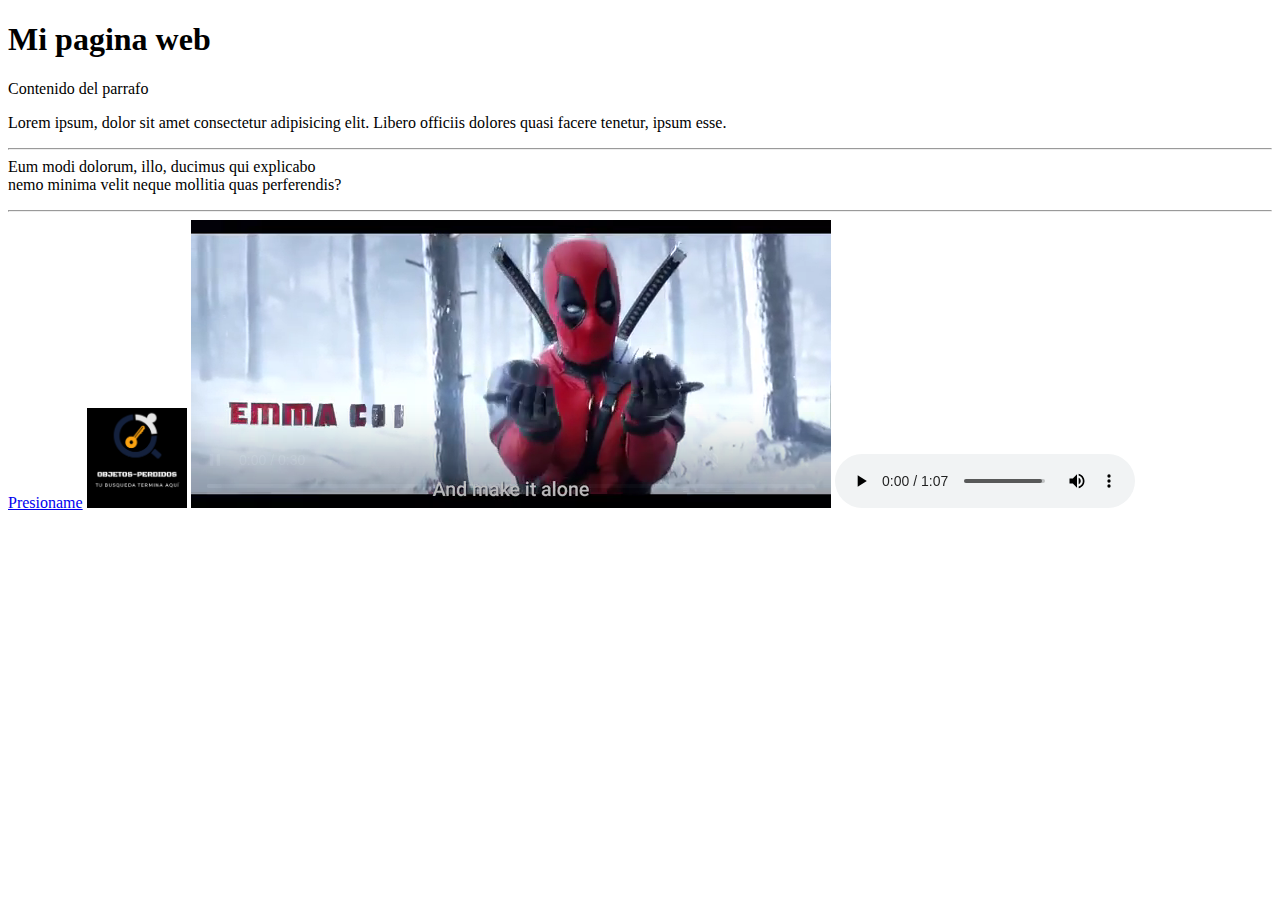
<file: index.html>
<!DOCTYPE html>
<html lang="en">
<head>
    <!-- Diego Forero Valencia -->
    <meta charset="UTF-8">
    <meta name="viewport" content="width=device-width, initial-scale=1.0">
    <title>Mi pagina web</title>
</head>
<body>
    <!-- comentarios -->
    <h1>Mi pagina web</h1>
    <p>Contenido del parrafo</p>
    <p>Lorem ipsum, dolor sit amet consectetur adipisicing elit. Libero officiis dolores quasi facere tenetur, ipsum esse. <hr>
        Eum modi dolorum, illo, ducimus qui explicabo <br>
        nemo minima velit neque mollitia quas perferendis?</p>
        <hr>

        <a href="https://github.com/dashboard" target="_blank">Presioname</a>
        <!-- etiqueta para subir una imagen -->
        <img width="100" height="100" src="Logo3.png" alt="imagen de un logo">
        <!-- etiqueta para subir una video-->
        <video controls autoplay muted loop src="deadpool.mp4">deadpool bailando</video> 

        <!-- controls = botones para controlar el video autoplay = se reproduzca solo muted = se reproduzca en silencio loop = se repita apenas finalice -->

        <!-- etiqueta para subir una audio-->
        <audio controls src="conga.mp3">audio conga</audio>

        <!-- Prueba de nuevo nombre de usuario -->
</body>
</html>
</file>
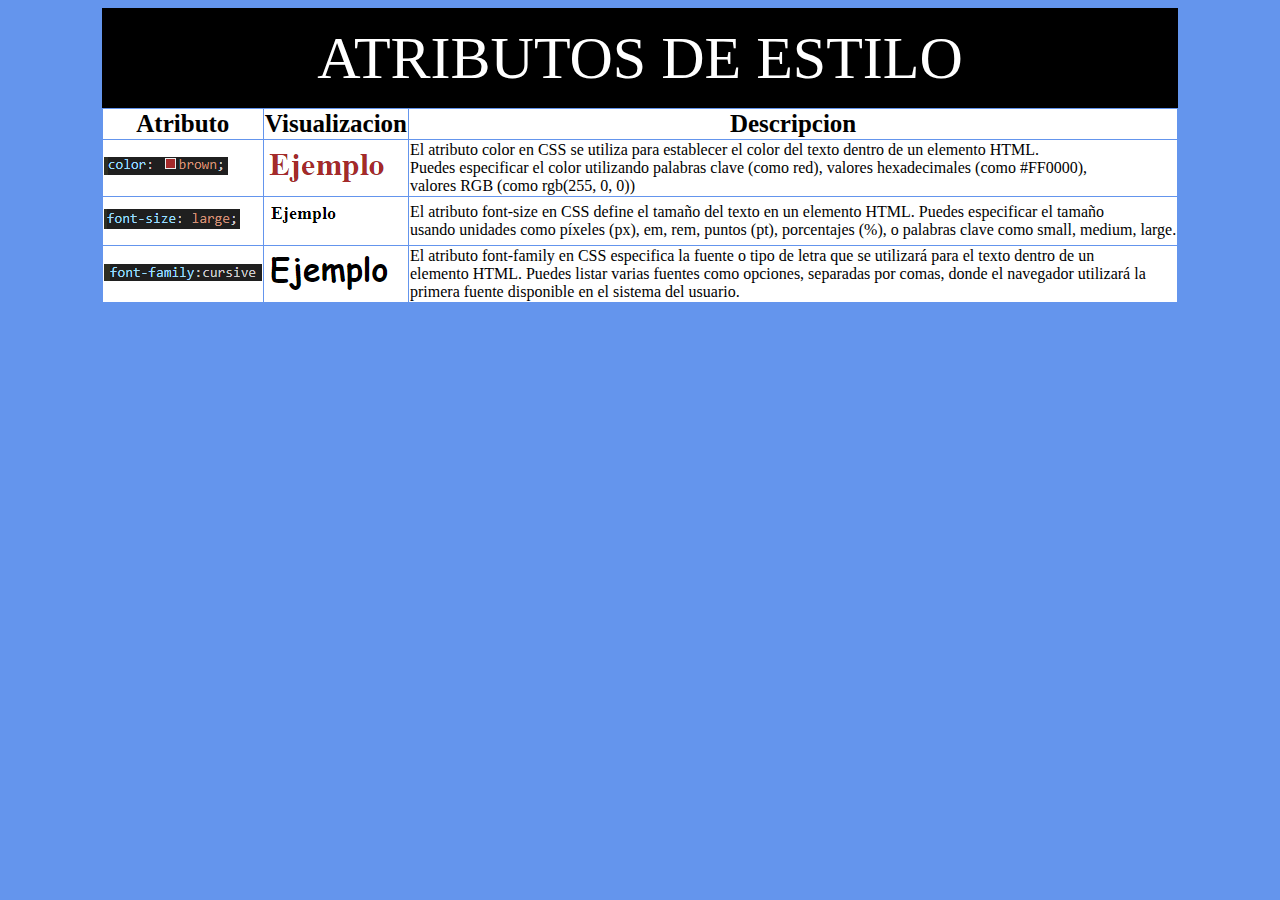
<file: atributos.html>
<!DOCTYPE html>
<html lang="en">
<head>
    <meta charset="UTF-8">
    <meta name="viewport" content="width=device-width, initial-scale=1.0">
    <title>Atributos</title>
    <link rel="stylesheet" href="estilos/styles2.css">
</head>
<body>
    <!-- Tabla de Visualizacion -->
    <table>
        <caption>ATRIBUTOS DE ESTILO</caption>
        <thead>
        <tr>
            <th>Atributo</th>
            <th>Visualizacion</th>
            <th>Descripcion</th>
        </tr>
        </thead>
        <tbody>
        <tr>
            <td><img src="recursos/1.png" alt="uno"></td>
            <td><img src="recursos/1a.png" alt=""></td>
            <td>El atributo color en CSS se utiliza para establecer el color del texto dentro de un elemento HTML. <br>
                Puedes especificar el color utilizando palabras clave (como red), valores hexadecimales (como #FF0000),<br>
                valores RGB (como rgb(255, 0, 0))</td>
        </tr>
        <tr>
            <td><img src="recursos/2.png" alt="dos"></td>
            <td><img src="recursos/2a.png" alt=""></td>
            <td>El atributo font-size en CSS define el tamaño del texto en un elemento HTML. Puedes especificar el tamaño <br>
                usando unidades como píxeles (px), em, rem, puntos (pt), porcentajes (%), o palabras clave como small, medium, large.</td>
        </tr>
        <tr>
            <td><img src="recursos/3.png" alt="tres"></td>
            <td><img src="recursos/3a.png" alt=""></td>
            <td>El atributo font-family en CSS especifica la fuente o tipo de letra que se utilizará para el texto dentro de un <br>
                elemento HTML. Puedes listar varias fuentes como opciones, separadas por comas, donde el navegador utilizará la <br>
                primera fuente disponible en el sistema del usuario.</td>
        </tr>
        </tbody>
            




    </table>
</body>
</html>
</file>
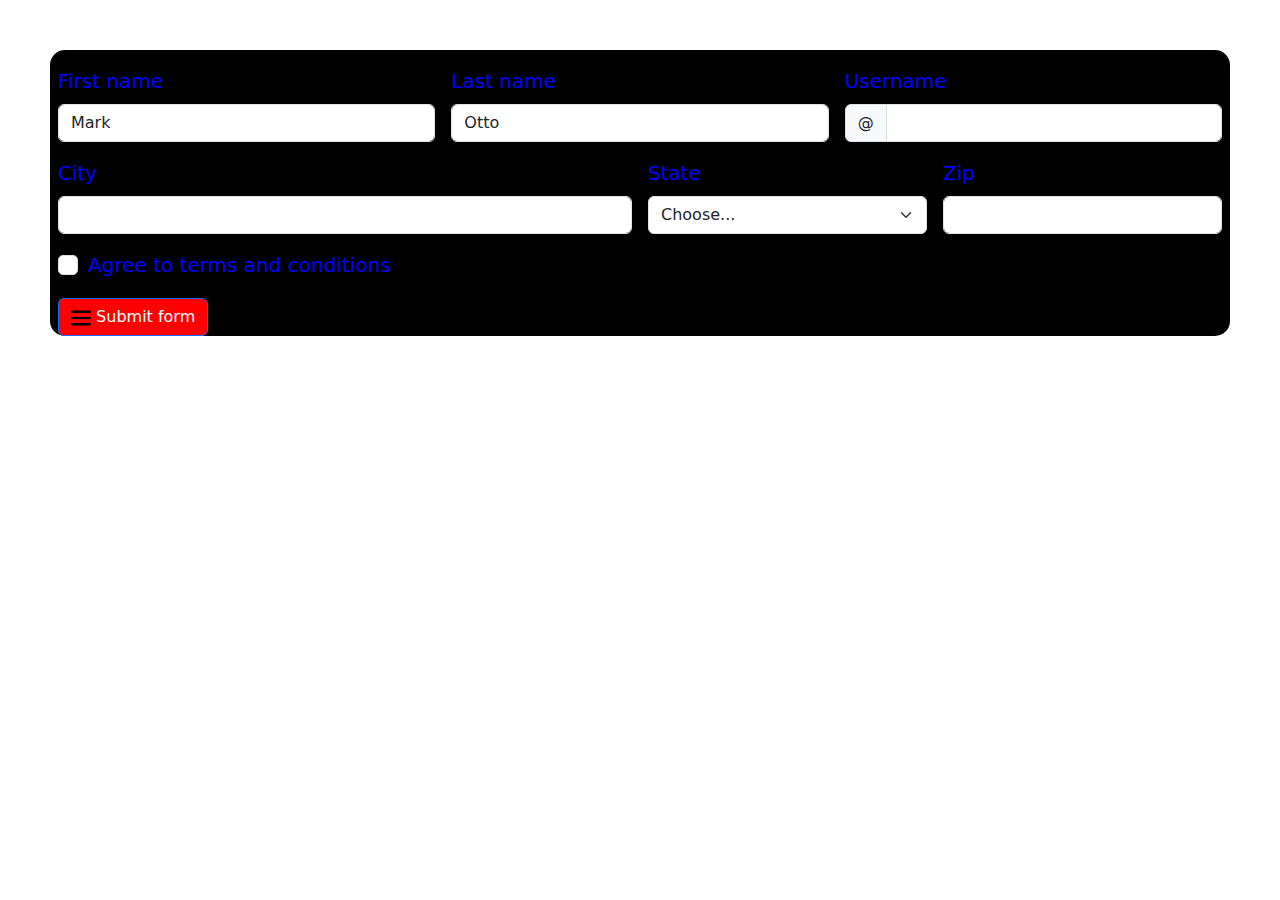
<file: boostrap.html>
<!DOCTYPE html>
<html lang="en">
<head>
    <meta charset="UTF-8">
    <meta name="viewport" content="width=device-width, initial-scale=1.0">
    <title>Document</title>
    <link href="https://cdn.jsdelivr.net/npm/bootstrap@5.3.3/dist/css/bootstrap.min.css" rel="stylesheet" integrity="sha384-QWTKZyjpPEjISv5WaRU9OFeRpok6YctnYmDr5pNlyT2bRjXh0JMhjY6hW+ALEwIH" crossorigin="anonymous">
    <link rel="stylesheet" href="estilos/boots.css">
</head>
<body>
    <form class="row g-3 needs-validation" novalidate>
        <div class="col-md-4">
          <label for="validationCustom01" class="form-label">First name</label>
          <input type="text" class="form-control" id="validationCustom01" value="Mark" required>
          <div class="valid-feedback">
            Looks good!
          </div>
        </div>
        <div class="col-md-4">
          <label for="validationCustom02" class="form-label">Last name</label>
          <input type="text" class="form-control" id="validationCustom02" value="Otto" required>
          <div class="valid-feedback">
            Looks good!
          </div>
        </div>
        <div class="col-md-4">
          <label for="validationCustomUsername" class="form-label">Username</label>
          <div class="input-group has-validation">
            <span class="input-group-text" id="inputGroupPrepend">@</span>
            <input type="text" class="form-control" id="validationCustomUsername" aria-describedby="inputGroupPrepend" required>
            <div class="invalid-feedback">
              Please choose a username.
            </div>
          </div>
        </div>
        <div class="col-md-6">
          <label for="validationCustom03" class="form-label">City</label>
          <input type="text" class="form-control" id="validationCustom03" required>
          <div class="invalid-feedback">
            Please provide a valid city.
          </div>
        </div>
        <div class="col-md-3">
          <label for="validationCustom04" class="form-label">State</label>
          <select class="form-select" id="validationCustom04" required>
            <option selected disabled value="">Choose...</option>
            <option>...</option>
          </select>
          <div class="invalid-feedback">
            Please select a valid state.
          </div>
        </div>
        <div class="col-md-3">
          <label for="validationCustom05" class="form-label">Zip</label>
          <input type="text" class="form-control" id="validationCustom05" required>
          <div class="invalid-feedback">
            Please provide a valid zip.
          </div>
        </div>
        <div class="col-12">
          <div class="form-check">
            <input class="form-check-input" type="checkbox" value="" id="invalidCheck" required>
            <label class="form-check-label" for="invalidCheck">
              Agree to terms and conditions
            </label>
            <div class="invalid-feedback">
              You must agree before submitting.
            </div>
          </div>
        </div>
        <div class="col-12">
          <button class="btn btn-primary" type="submit"> <img src="recursos/menu.png" alt="" width="20" height="20">    Submit form</button>
        </div>
      </form>


    <script src="https://cdn.jsdelivr.net/npm/bootstrap@5.3.3/dist/js/bootstrap.bundle.min.js" integrity="sha384-YvpcrYf0tY3lHB60NNkmXc5s9fDVZLESaAA55NDzOxhy9GkcIdslK1eN7N6jIeHz" crossorigin="anonymous"></script>
</body>
</html>
</file>
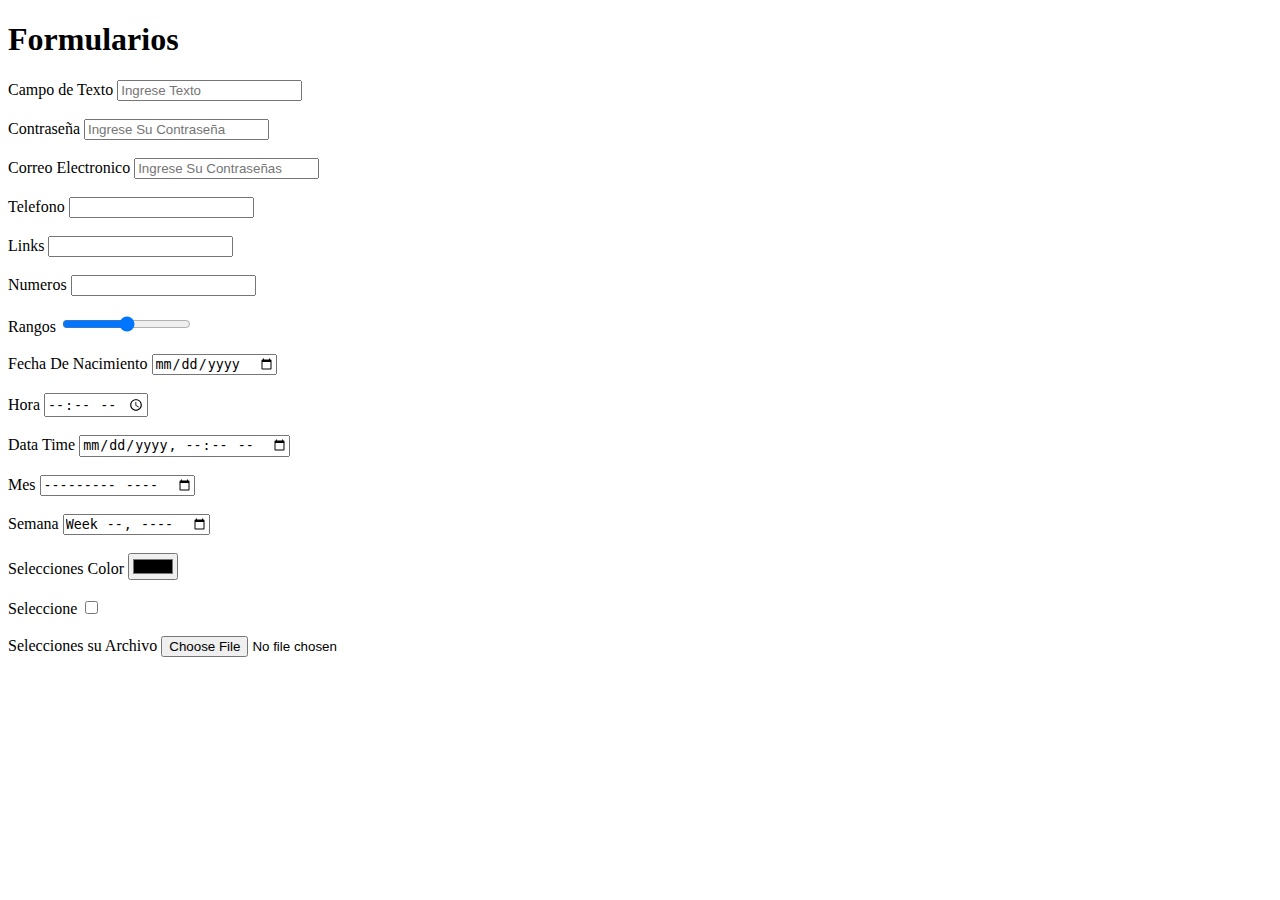
<file: formularios.html>
<!DOCTYPE html>
<html lang="en">
<head>
    <meta charset="UTF-8">
    <meta name="viewport" content="width=device-width, initial-scale=1.0">
    <title>formularios</title>
</head>
<body>
    <h1>Formularios</h1>

    <form action="/datos" method="get">

        <!-- Campo de tipo texto -->

        <label for="texto">Campo de Texto</label>
        <input type="text" id="texto" name="texto1" placeholder="Ingrese Texto">

        <br><br>
        <!-- Campo de  tipo paswword -->

        <label for="clave">Contraseña</label>
        <input type="password" name="clave1" id="clave" placeholder="Ingrese Su Contraseña">

        <br><br>

        <!-- Campo tipo Email -->

        <label for="correo">Correo Electronico</label>
        <input type="email" name="correo1" id="correo" placeholder="Ingrese Su Contraseñas">

        <br><br>

        <!-- Campo tipo Telefono -->

        <label for="telefono">Telefono</label>
        <input type="tel" name="telefono1" id="telefono" minlength="3" maxlength="10">

        <br><br>

        <!-- Campo para URL -->

        <label for="url">Links</label>
        <input type="url" name="url1" id="url">

        <br><br>

        <!-- Campo para Numero -->

        <label for="numero">Numeros</label>
        <input type="number" name="numero1" id="numero">

        <br><br>

        <!-- Campo tipo Rango -->

        <label for="rango">Rangos</label>
        <input type="range" name="rango1" id="rango">

        <br><br>

        <!-- Campo tipo Fecha -->

        <label for="fecha">Fecha De Nacimiento </label>
        <input type="date" name="fecha1" id="fecha">

        <br><br>

        <!-- Campo  tipo Time -->

        <label for="hora">Hora</label>
        <input type="time" name="hora1" id="hora">

        <br><br>

        <!-- Campo tipo Fecha y Hora -->

        <label for="datatime">Data Time</label>
        <input type="datetime-local" name="datatime1" id="datatime">

        <br><br>

        <!-- Campo de tipo Mes -->

        <label for="mes">Mes</label>
        <input type="month" name="mes1" id="mes">

        <br><br>

        <!-- Campo de Semana -->

        <label for="semana">Semana</label>
        <input type="week" name="semana1" id="semana">

        <br><br>

        <!-- Campo de Color -->

        <label for="color">Selecciones Color</label>
        <input type="color" name="color1" id="color">

        <br><br>

        <!-- Campo de Seleccion -->

        <label for="seleccion">Seleccione</label>
        <input type="checkbox" name="seleccion1" id="seleccion">

        <br><br>

        <!-- Campo de tipo Archivo -->

        <label for="archivo">Selecciones su Archivo</label>
        <input type="file" name="archivo1" id="archivo">


    </form>
</body>
</html>
</file>
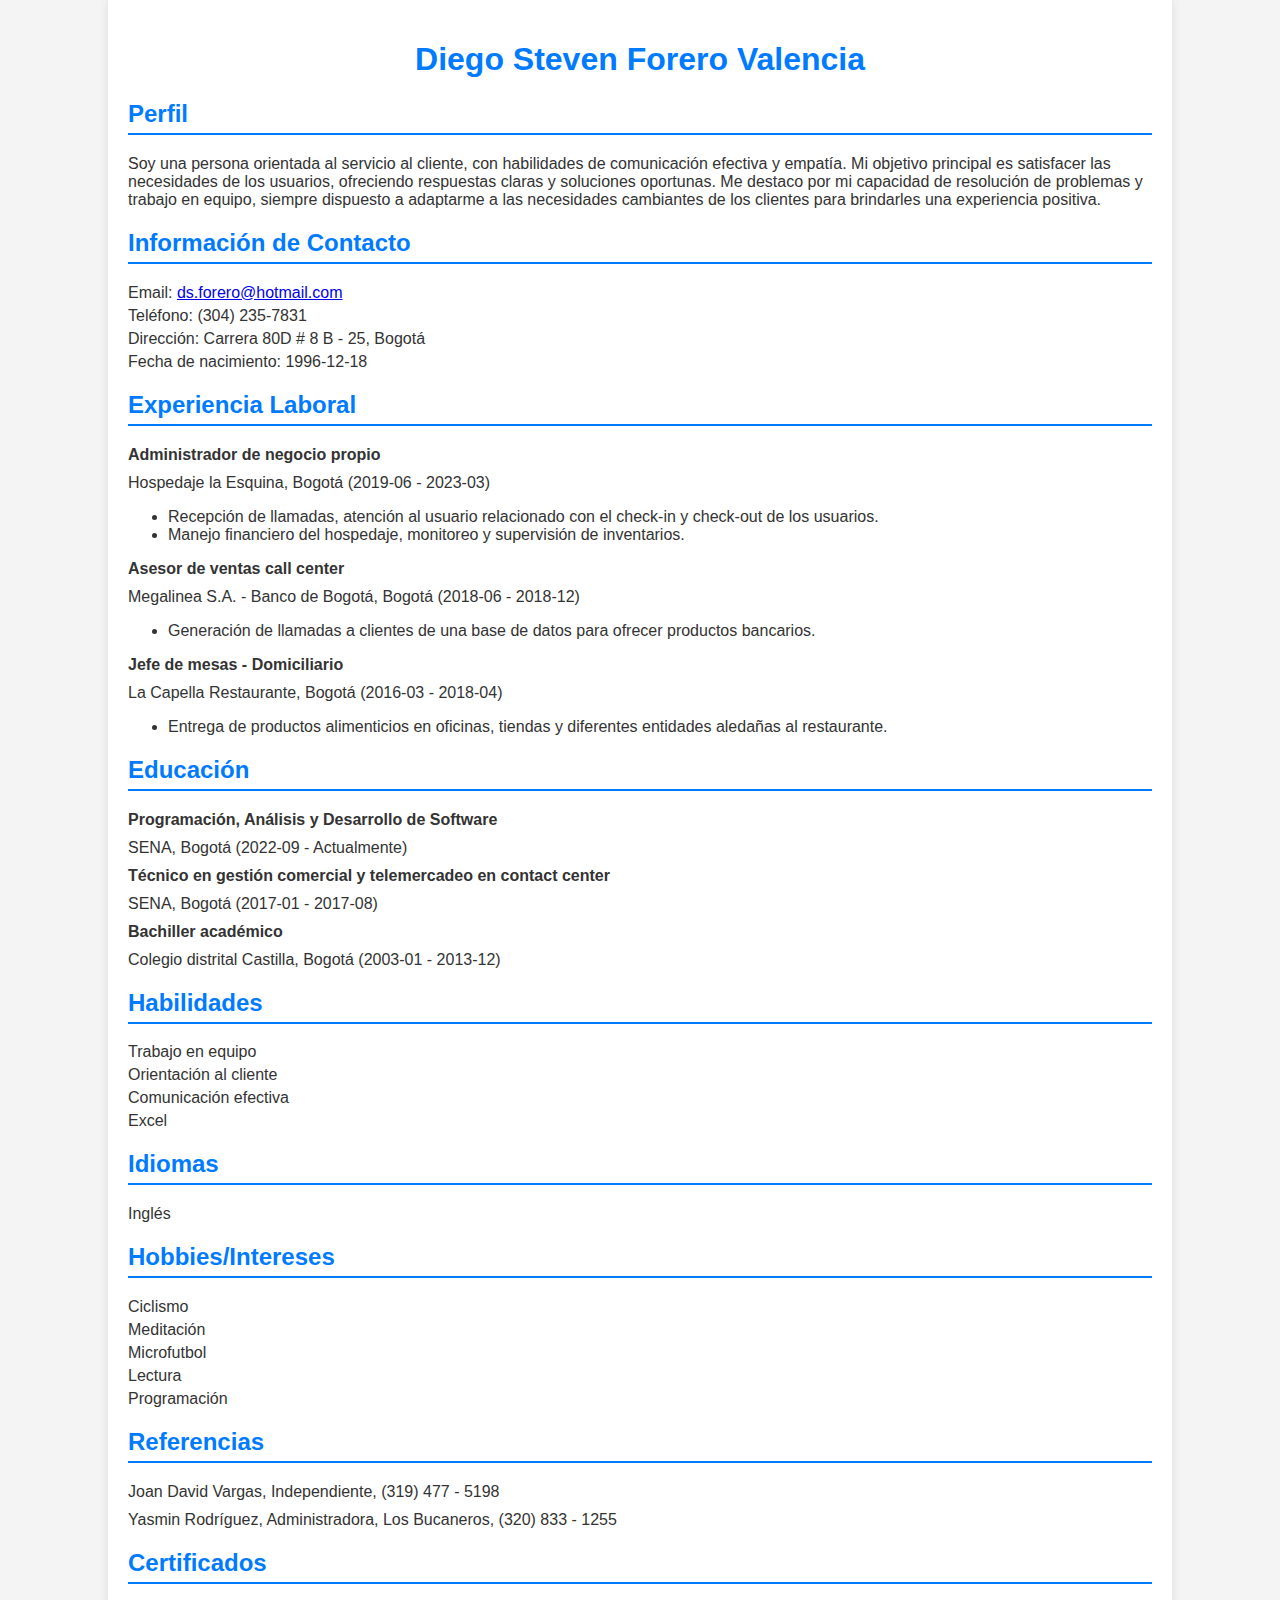
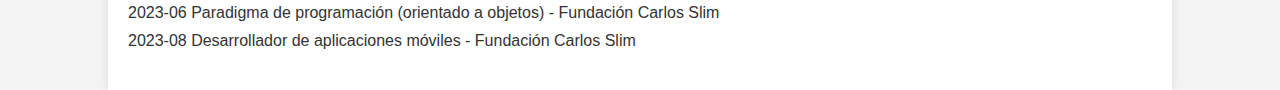
<file: hojadevida.html>
<!DOCTYPE html>
<html lang="es">
<head>
    <meta charset="UTF-8">
    <meta name="viewport" content="width=device-width, initial-scale=1.0">
    <title>Hoja de Vida - Diego Steven Forero Valencia</title>
    <style>
        body {
            font-family: Arial, sans-serif;
            margin: 0;
            padding: 0;
            background-color: #f4f4f4;
            color: #333;
        }
        .container {
            width: 80%;
            margin: 0 auto;
            background-color: #fff;
            padding: 20px;
            box-shadow: 0px 0px 10px rgba(0, 0, 0, 0.1);
        }
        h1 {
            text-align: center;
            color: #007BFF;
        }
        h2 {
            color: #007BFF;
            border-bottom: 2px solid #007BFF;
            padding-bottom: 5px;
        }
        p {
            margin: 10px 0;
        }
        .section {
            margin-bottom: 20px;
        }
        .contact-info, .skills, .languages, .interests {
            list-style-type: none;
            padding: 0;
        }
        .contact-info li, .skills li, .languages li, .interests li {
            margin: 5px 0;
        }
        .job-title {
            font-weight: bold;
        }
    </style>
</head>
<body>
    <div class="container">
        <h1>Diego Steven Forero Valencia</h1>
        <div class="section">
            <h2>Perfil</h2>
            <p>Soy una persona orientada al servicio al cliente, con habilidades de comunicación efectiva y empatía. Mi objetivo principal es satisfacer las necesidades de los usuarios, ofreciendo respuestas claras y soluciones oportunas. Me destaco por mi capacidad de resolución de problemas y trabajo en equipo, siempre dispuesto a adaptarme a las necesidades cambiantes de los clientes para brindarles una experiencia positiva.</p>
        </div>
        <div class="section">
            <h2>Información de Contacto</h2>
            <ul class="contact-info">
                <li>Email: <a href="mailto:ds.forero@hotmail.com">ds.forero@hotmail.com</a></li>
                <li>Teléfono: (304) 235-7831</li>
                <li>Dirección: Carrera 80D # 8 B - 25, Bogotá</li>
                <li>Fecha de nacimiento: 1996-12-18</li>
            </ul>
        </div>
        <div class="section">
            <h2>Experiencia Laboral</h2>
            <p class="job-title">Administrador de negocio propio</p>
            <p>Hospedaje la Esquina, Bogotá (2019-06 - 2023-03)</p>
            <ul>
                <li>Recepción de llamadas, atención al usuario relacionado con el check-in y check-out de los usuarios.</li>
                <li>Manejo financiero del hospedaje, monitoreo y supervisión de inventarios.</li>
            </ul>
            <p class="job-title">Asesor de ventas call center</p>
            <p>Megalinea S.A. - Banco de Bogotá, Bogotá (2018-06 - 2018-12)</p>
            <ul>
                <li>Generación de llamadas a clientes de una base de datos para ofrecer productos bancarios.</li>
            </ul>
            <p class="job-title">Jefe de mesas - Domiciliario</p>
            <p>La Capella Restaurante, Bogotá (2016-03 - 2018-04)</p>
            <ul>
                <li>Entrega de productos alimenticios en oficinas, tiendas y diferentes entidades aledañas al restaurante.</li>
            </ul>
        </div>
        <div class="section">
            <h2>Educación</h2>
            <p class="job-title">Programación, Análisis y Desarrollo de Software</p>
            <p>SENA, Bogotá (2022-09 - Actualmente)</p>
            <p class="job-title">Técnico en gestión comercial y telemercadeo en contact center</p>
            <p>SENA, Bogotá (2017-01 - 2017-08)</p>
            <p class="job-title">Bachiller académico</p>
            <p>Colegio distrital Castilla, Bogotá (2003-01 - 2013-12)</p>
        </div>
        <div class="section">
            <h2>Habilidades</h2>
            <ul class="skills">
                <li>Trabajo en equipo</li>
                <li>Orientación al cliente</li>
                <li>Comunicación efectiva</li>
                <li>Excel</li>
            </ul>
        </div>
        <div class="section">
            <h2>Idiomas</h2>
            <ul class="languages">
                <li>Inglés</li>
            </ul>
        </div>
        <div class="section">
            <h2>Hobbies/Intereses</h2>
            <ul class="interests">
                <li>Ciclismo</li>
                <li>Meditación</li>
                <li>Microfutbol</li>
                <li>Lectura</li>
                <li>Programación</li>
            </ul>
        </div>
        <div class="section">
            <h2>Referencias</h2>
            <p>Joan David Vargas, Independiente, (319) 477 - 5198</p>
            <p>Yasmin Rodríguez, Administradora, Los Bucaneros, (320) 833 - 1255</p>
        </div>
        <div class="section">
            <h2>Certificados</h2>
            <p>2023-06 Paradigma de programación (orientado a objetos) - Fundación Carlos Slim</p>
            <p>2023-08 Desarrollador de aplicaciones móviles - Fundación Carlos Slim</p>
        </div>
    </div>
</body>
</html>
</file>
<file: estilos/styles2.css>
table{
    border: 1px solid cornflowerblue;
    border-collapse: collapse;
    margin: 0 auto;
    background-color: white;
}

th {
    border: 1px solid cornflowerblue;
    border-collapse: collapse;
}
td{
    border: 1px solid cornflowerblue;
    border-collapse: collapse;
}
caption{
    background-color: black;
    color: white;
    font-family: "Nerko One", cursive;
    font-size: 60px;
    line-height: 100px;
}

.ejemplo{
    text-align: center; 
    vertical-align: middle; 
    height: 100px;
}
body{
    background-color: cornflowerblue;
}

#log{
    width: 120px;
    height: 70px;
    margin: 10px;
    margin-right: 150px;
    border-radius: 10px;
    
}
#log1{
    width: 120px;
    height: 70px;
    margin: 10px;
    margin-left: 150px;
    border-radius: 10px;
    
}
thead{
    font-family: Georgia, 'Times New Roman', Times, serif;
    font-size: 25px;
}
.desc{
    font-family: Arial, Helvetica, sans-serif;
}
</file>
<file: estilos/boots.css>
.needs-validation{
    color: blue;
    background-color: black;
    font-family:system-ui, -apple-system, BlinkMacSystemFont, 'Segoe UI', Roboto, Oxygen, Ubuntu, Cantarell, 'Open Sans', 'Helvetica Neue', sans-serif;
    font-size: 20px;
    margin:50px;
    border-radius: 15px;
}
.btn-primary{
    background-color: red;
}
</file>
